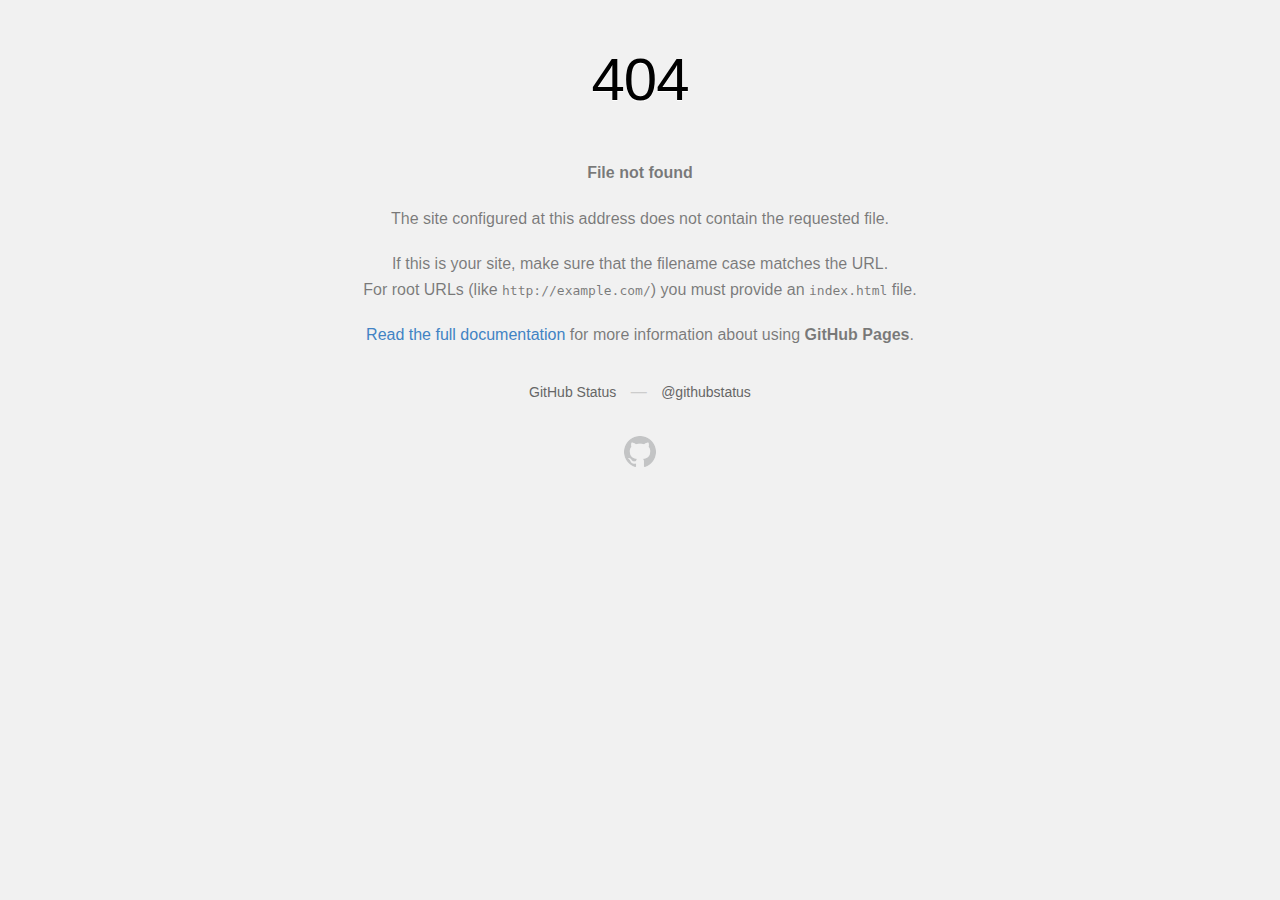
<file: 2/fonts/ionicons/ioniconsde33-2.html>
<!DOCTYPE html>
<html>
  <head>
    <meta http-equiv="Content-type" content="text/html; charset=utf-8">
    <meta http-equiv="Content-Security-Policy" content="default-src 'none'; style-src 'unsafe-inline'; img-src data:; connect-src 'self'">
    <title>Page not found &middot; GitHub Pages</title>
    <style type="text/css" media="screen">
      body {
        background-color: #f1f1f1;
        margin: 0;
        font-family: "Helvetica Neue", Helvetica, Arial, sans-serif;
      }

      .container { margin: 50px auto 40px auto; width: 600px; text-align: center; }

      a { color: #4183c4; text-decoration: none; }
      a:hover { text-decoration: underline; }

      h1 { width: 800px; position:relative; left: -100px; letter-spacing: -1px; line-height: 60px; font-size: 60px; font-weight: 100; margin: 0px 0 50px 0; text-shadow: 0 1px 0 #fff; }
      p { color: rgba(0, 0, 0, 0.5); margin: 20px 0; line-height: 1.6; }

      ul { list-style: none; margin: 25px 0; padding: 0; }
      li { display: table-cell; font-weight: bold; width: 1%; }

      .logo { display: inline-block; margin-top: 35px; }
      .logo-img-2x { display: none; }
      @media
      only screen and (-webkit-min-device-pixel-ratio: 2),
      only screen and (   min--moz-device-pixel-ratio: 2),
      only screen and (     -o-min-device-pixel-ratio: 2/1),
      only screen and (        min-device-pixel-ratio: 2),
      only screen and (                min-resolution: 192dpi),
      only screen and (                min-resolution: 2dppx) {
        .logo-img-1x { display: none; }
        .logo-img-2x { display: inline-block; }
      }

      #suggestions {
        margin-top: 35px;
        color: #ccc;
      }
      #suggestions a {
        color: #666666;
        font-weight: 200;
        font-size: 14px;
        margin: 0 10px;
      }

    </style>
  </head>
  <body>

    <div class="container">

      <h1>404</h1>
      <p><strong>File not found</strong></p>

      <p>
        The site configured at this address does not
        contain the requested file.
      </p>

      <p>
        If this is your site, make sure that the filename case matches the URL.<br>
        For root URLs (like <code>http://example.com/</code>) you must provide an
        <code>index.html</code> file.
      </p>

      <p>
        <a href="https://help.github.com/pages/">Read the full documentation</a>
        for more information about using <strong>GitHub Pages</strong>.
      </p>

      <div id="suggestions">
        <a href="https://githubstatus.com">GitHub Status</a> &mdash;
        <a href="https://twitter.com/githubstatus">@githubstatus</a>
      </div>

      <a href="/" class="logo logo-img-1x">
        <img width="32" height="32" title="" alt="" src="[data-uri]">
      </a>

      <a href="/" class="logo logo-img-2x">
        <img width="32" height="32" title="" alt="" src="[data-uri]">
      </a>
    </div>
  </body>
</html>
</file>
